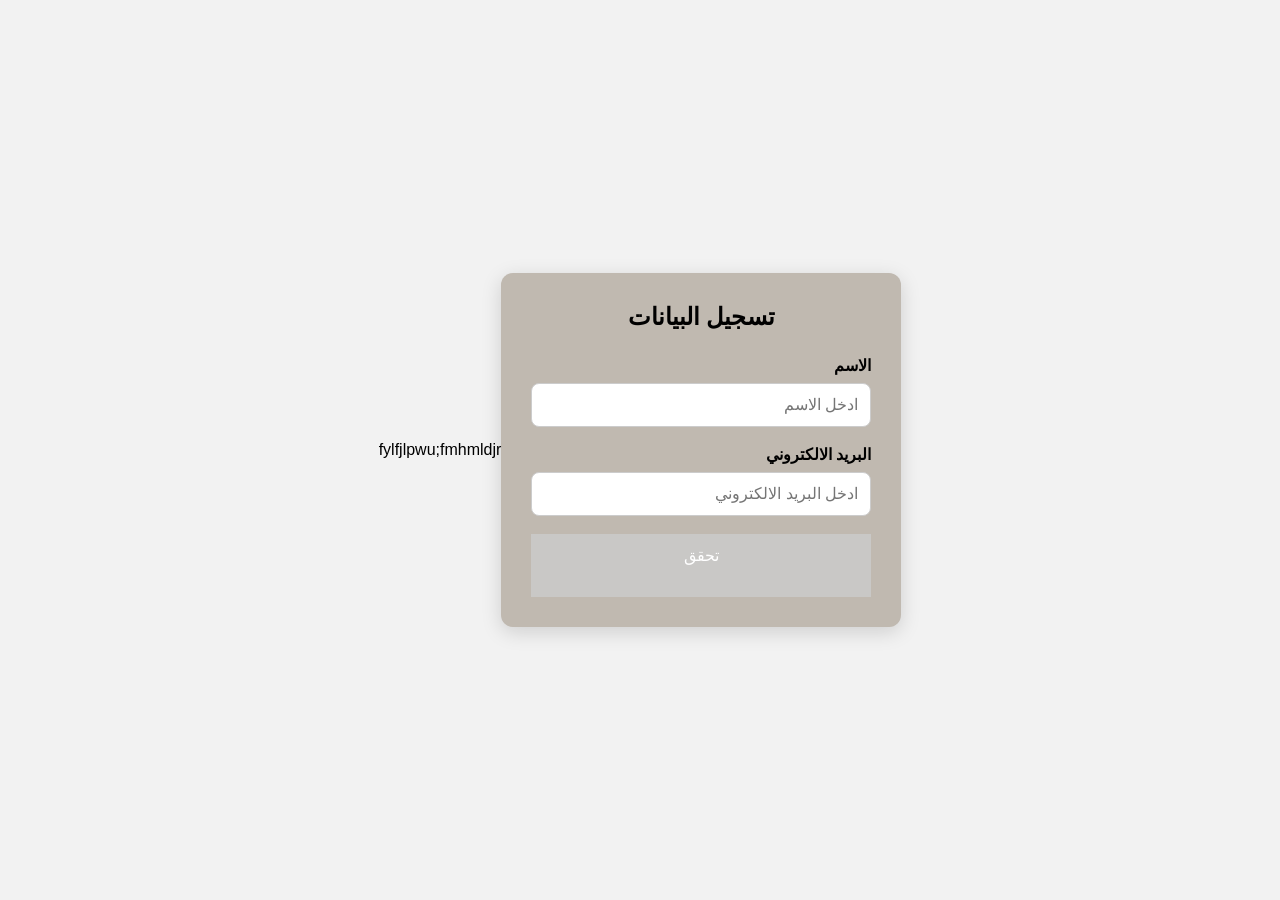
<file: lec1-js/index.html>
<!DOCTYPE html>
<html lang="en">

<head>
    <meta charset="UTF-8"> 
    <meta name="viewport" content="width=device-width, initial-scale=1.0">
    <title>فحص البريد الالكتروني</title>
    <link rel="stylesheet" href="style.css">
</head>

<body>

    <div class="container">
        <h2>تسجيل البيانات</h2>
        <label>الاسم</label>
        <input type="text" id="name" placeholder="ادخل الاسم ">

        <label>البريد الالكتروني </label>
        <input type="email" id="email" placeholder="ادخل البريد الالكتروني">



        <button onclick="checkEmail()">
            تحقق

        <p id="result"></p>
    </div>


    <script src="script.js"></script>
</body>

</html>fylfjlpwu;fmhmldjr
</file>
<file: lec1-js/style.css>
* {
    box-sizing: border-box;
    margin: 0;
    padding: 0;
}

body {
    font-family: Arial, Helvetica, sans-serif;
    background-color: #f2f2f2;
    direction: rtl;


    display: flex;
    justify-content: center;
    align-items: center;
    min-height: 100vh;

}
.container{
    background-color: rgb(192, 185, 176);
    width: 400px;
    padding: 30px;
    border-radius: 12px;
    box-shadow: 0 5px 20px rgba(0, 0, 0, 0.15);
}



h2{
text-align: center;
margin-bottom: 25px;
}
label{
    display: block;
    margin-bottom: 8px;
    font-weight: bold;
}
 input{
    width: 100%;
    padding: 12px;
    margin-bottom: 18px;
    border:1px solid #ccc;
    border-radius: 8px;
    font-size: 16px;
 }
 input:focus{
    outline: none;
    border-color: #4085df;
 }

 button{
    width: 100%;
    padding: 12px;

    background-color: #cccc;
    color: white;
    border: none;
    font-size: 16px;
    cursor:pointer;

 }

 button:hover{
    background-color: #357abd;
 }

 #result{
    text-align: center;
    margin-top: 20px;
    font-size: 18px;
    font-weight: bold;
 }
</file>
